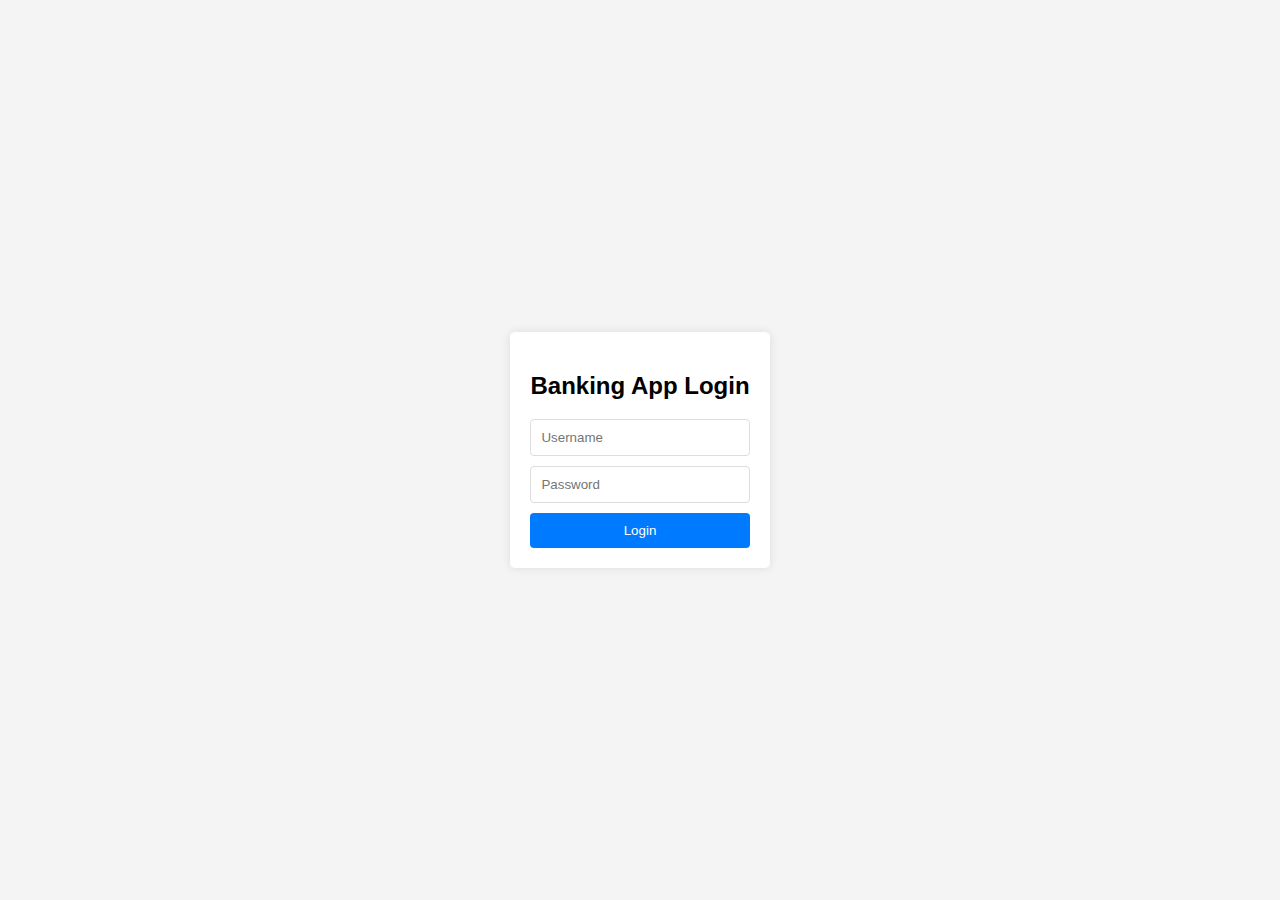
<file: index.html>
<!DOCTYPE html>
<html lang="en">
<head>
    <meta charset="UTF-8">
    <meta name="viewport" content="width=device-width, initial-scale=1.0">
    <title>Banking App Login</title>
    <link rel="stylesheet" href="css/style.css">
</head>
<body>
    <div class="login-container">
        <h2>Banking App Login</h2>
        <form id="loginForm">
            <input type="text" id="username" placeholder="Username" required>
            <input type="password" id="password" placeholder="Password" required>
            <button type="submit">Login</button>
        </form>
    </div>
    <script src="js/login.js"></script>
</body>
</html>
</file>
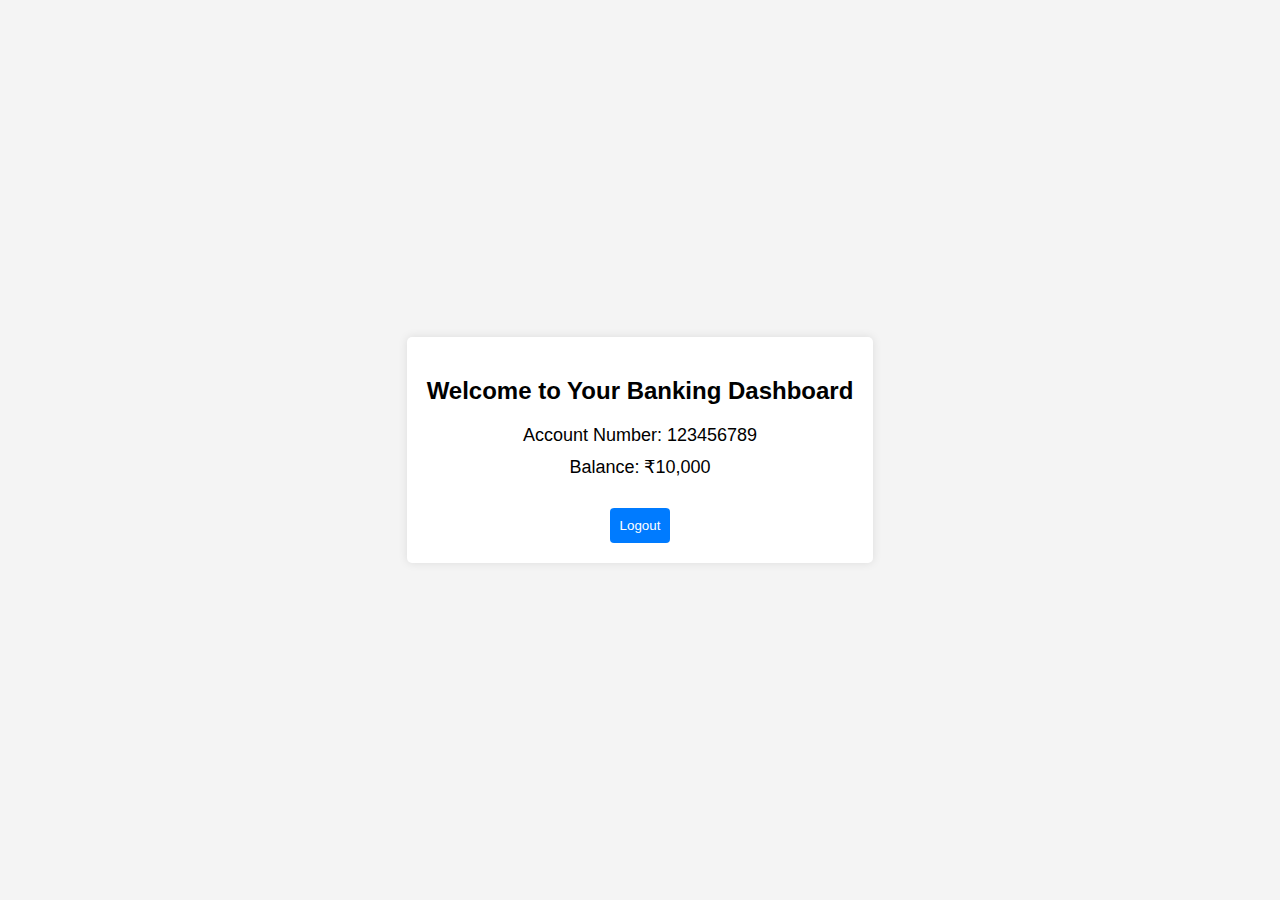
<file: dashboard.html>
<!DOCTYPE html>
<html lang="en">
<head>
    <meta charset="UTF-8">
    <meta name="viewport" content="width=device-width, initial-scale=1.0">
    <title>Banking App Dashboard</title>
    <link rel="stylesheet" href="css/dashboard.css">
</head>
<body>
    <div class="dashboard-container">
        <h2>Welcome to Your Banking Dashboard</h2>
        <div id="accountInfo">
            <p>Account Number: 123456789</p>
            <p>Balance: ₹10,000</p>
        </div>
        <button id="logoutButton">Logout</button>
    </div>
    <script src="js/dashboard.js"></script>
</body>
</html>
</file>
<file: css/style.css>
body {
    font-family: Arial, sans-serif;
    background-color: #f4f4f4;
    margin: 0;
    padding: 0;
    display: flex;
    justify-content: center;
    align-items: center;
    height: 100vh;
}

.login-container {
    background-color: white;
    padding: 20px;
    border-radius: 5px;
    box-shadow: 0px 0px 10px 0px rgba(0,0,0,0.1);
}

.login-container h2 {
    text-align: center;
}

#loginForm {
    display: flex;
    flex-direction: column;
}

#loginForm input {
    margin-bottom: 10px;
    padding: 10px;
    border: 1px solid #ddd;
    border-radius: 4px;
}

#loginForm button {
    padding: 10px;
    background-color: #007bff;
    color: white;
    border: none;
    border-radius: 4px;
    cursor: pointer;
}

#loginForm button:hover {
    background-color: #0056b3;
}
</file>
<file: css/dashboard.css>
body {
    font-family: Arial, sans-serif;
    background-color: #f4f4f4;
    margin: 0;
    padding: 0;
    display: flex;
    justify-content: center;
    align-items: center;
    height: 100vh;
}

.dashboard-container {
    background-color: white;
    padding: 20px;
    border-radius: 5px;
    box-shadow: 0px 0px 10px 0px rgba(0,0,0,0.1);
    text-align: center;
}

#accountInfo p {
    font-size: 18px;
    margin: 10px 0;
}

#logoutButton {
    padding: 10px;
    background-color: #007bff;
    color: white;
    border: none;
    border-radius: 4px;
    cursor: pointer;
    margin-top: 20px;
}

#logoutButton:hover {
    background-color: #0056b3;
}
</file>
